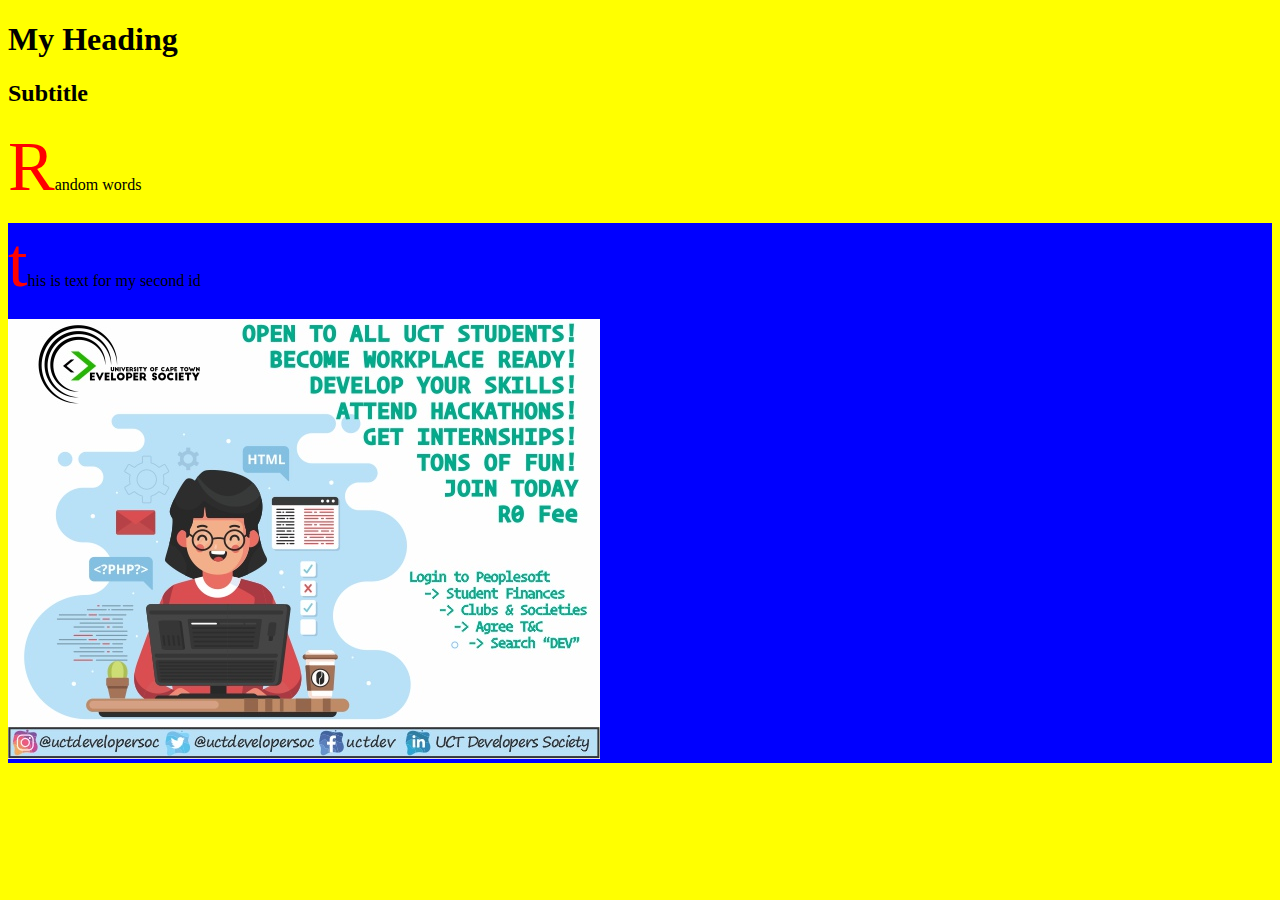
<file: Lessons/index.html>
<!DOCTYPE html>
<html lang="en">
<head>
    <meta charset="UTF-8">
    <meta http-equiv="X-UA-Compatible" content="IE=edge">
    <meta name="viewport" content="width=device-width, initial-scale=1.0">
    <title>Document</title>
</head>

<style>
    body {
        background-color: yellow;
    }
    * {
        font-family: Cambria, Cochin, Georgia, Times, 'Times New Roman', serif;
    }

    img:hover{
        border: 4px;
        border-style: solid;
    }

    .myclass:hover {
  background-color: green;
  font-size: 40px;
}
p::first-letter{
font-size: 70px;
color:red;
}
body{
    font-family: Georgia, 'Times New Roman', Times, serif;
}

#mydiv2{
    background-color: blue;
}

</style>
<body>
    <h1>My Heading</h1>
    <h2>Subtitle</h2>
    <div class="myclass" id="mydiv1">
    <p id="myid1" >Random words</p>
    </div>

    <div class="myclass" id="mydiv2">
    <p id="myid2"> this is text for my second id</p>
    <img id="myid3" src="./images/devsocVula.jpg">
    </div>
</body>
</html>
</file>
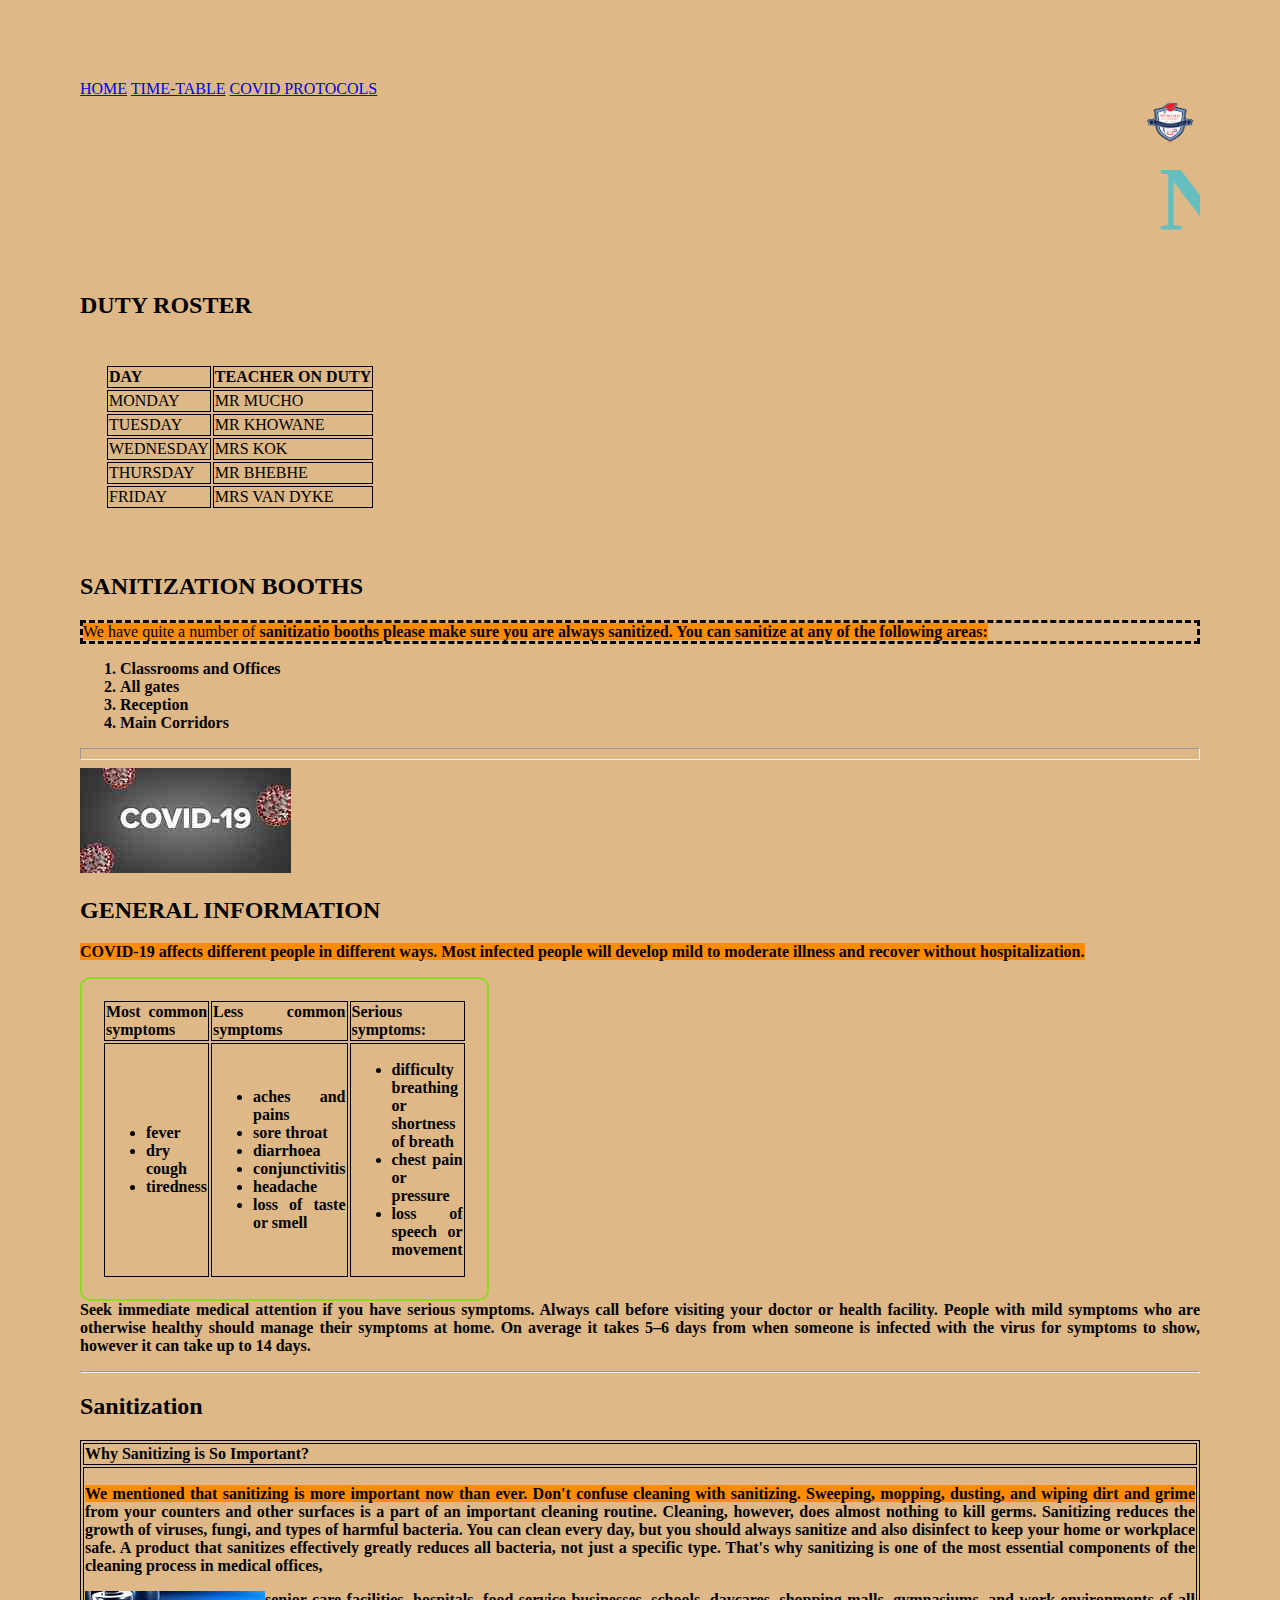
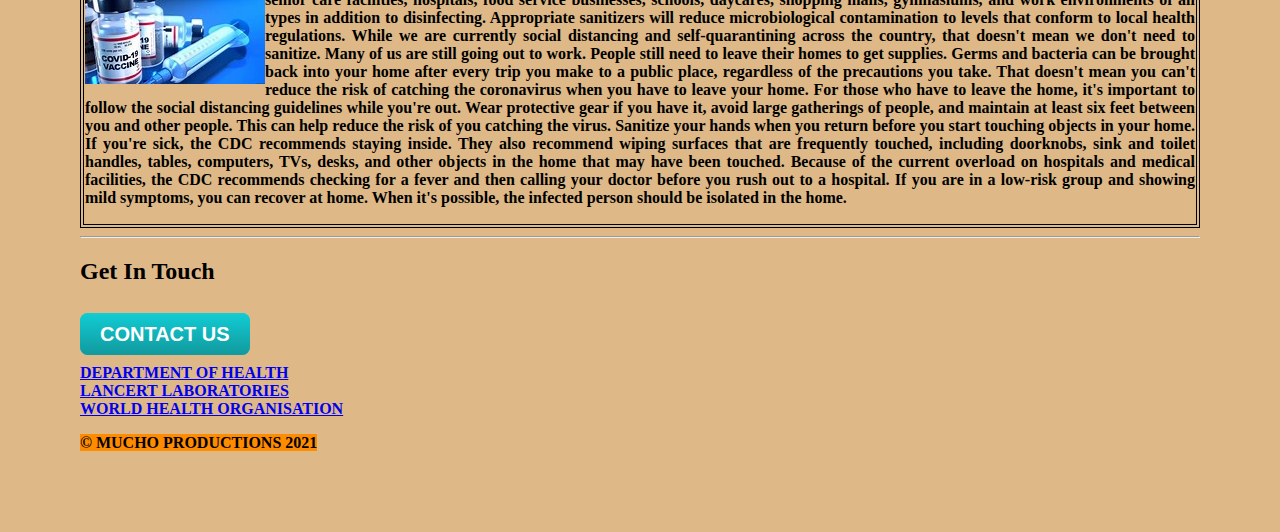
<file: NEW GENERATION ACADEMY COVID PROTOCOLS/index.html>
<!DOCTYPE html>
<html>

<head>
  <meta charset="utf-8">
  <title> NEW GENERATION ACADEMY COVID PROTOCOLS</title>
  <link rel="stylesheet" href="css/styles.css">
  <link rel="icon" href="favicon.icon">
</head>

<body>

  <div >
     <a href="about">HOME</a>
     <a href="timetables.html">TIME-TABLE</a>
    <a href="about">COVID PROTOCOLS</a>
    <div class="NEWGEN">
      <img  src="img/NEWGEN Logo.png"  class= "newgen" height="50" width="60" alt="NEWGEN LOGO">
      
    </div>

    <div >
      <h1> <marquee>NEW GENERATION ACADEMY COVID 19 PROTOCOLS</marquee></h1>
      <h2>DUTY ROSTER</h2>
      <table id = "rcorner1">
              <tr>
                <th> DAY</th>
                <th>TEACHER ON DUTY</th>
              </tr>
              <tr>
                <td>MONDAY</td>
                <td>MR MUCHO</td>
              </tr>
              <tr>
                <td>TUESDAY</td>
                <td>MR KHOWANE</td>
            </tr>
            <tr>
              <td>WEDNESDAY</td>
              <td>MRS KOK</td>
                   </tr>
            <tr>
            <td>THURSDAY</td>
            <td>MR BHEBHE</td>
            </tr>
                    
                <td>FRIDAY</td>
          <td> MRS VAN DYKE</td>
             </tr>
      </table>
      

        </div>
        <br>
        <div>
      <h2> <span >SANITIZATION BOOTHS</span> </h2>
      <p class="dashed">We have quite a number of <b>sanitizatio booths<b> please make sure you are always sanitized.
          You can sanitize at any of the following areas:
          <ol>
            <li>Classrooms and Offices</li>
            <li>All gates</li>
            <li>Reception</li>
            <li>Main Corridors</li>
          </ol>
      </p>
        </div>
    </div >
   
  </div>
<hr size="12">
  <div class="middle-container">
    <div class="profile">
      <img src="img/covid.jpg" alt=" COVID">
      <h2>GENERAL INFORMATION</h2>
      <p>COVID-19 affects different people in different ways.
         Most infected people will develop mild to moderate illness and recover without hospitalization.
        
        <table id = "rcorner">
          <tr>
          <th>Most common symptoms</th>
          <th>Less common symptoms</th>
          <th><b>Serious symptoms:</b></th>
          </tr>
          <tr>
         <td>
        <ul>
        <li>fever</li>
        <li>dry cough</li>
        <li>tiredness</li>
        </ul>
          </td>
    
       <td>
       <ul>
          <li>aches and pains</li>
          <li>sore throat</li>
          <li>diarrhoea</li>
          <li>conjunctivitis</li>
          <li>headache</li>
          <li>loss of taste or smell</li>
       </ul>
      </td>
         
          <td>
            <ul>
          <li>difficulty breathing or shortness of breath</li>
          <li>chest pain or pressure</li>
          <li>loss of speech or movement</li>
        </ul>
      </td>
          </tr>
        </table>
        Seek immediate medical attention if you have serious symptoms. Always call before visiting your doctor or health facility.
        People with mild symptoms who are otherwise healthy should manage their symptoms at home.
        On average it takes 5–6 days from when someone is infected with the virus for symptoms to show, however it can take up to 14 days.</p>
    </div>
    <hr>
    <div class="SANITIZATION BOOTHS">
      <h2>Sanitization</h2>
      <div >

       
      </div>
      <div id = "injection">
       
        <table>
          <tr>
          
          <th>Why Sanitizing is So Important?</th>
        </tr>

          <tr>
           <td>
           <p>We mentioned that sanitizing is more important now than ever. Don't confuse cleaning with sanitizing. Sweeping, mopping, dusting, and wiping dirt and grime from your counters and other surfaces is a part of an important cleaning routine. Cleaning, however, does almost nothing to kill germs. 
             Sanitizing reduces the growth of viruses, fungi, and types of harmful bacteria. You can clean every day, but you should always sanitize and also disinfect to keep your home or workplace safe. A product that sanitizes effectively greatly reduces all bacteria, not just a specific type. 
             That's why sanitizing is one of the most essential components of the cleaning process in medical offices, <p><img class="INJECTION" src="img/cvdinjection.jpg" alt="INJECTION"></p>senior care facilities, hospitals, food service businesses, schools, daycares, shopping malls, gymnasiums, and work environments of all types in addition to disinfecting.
             Appropriate sanitizers will reduce microbiological contamination to levels that conform to local health regulations.
            While we are currently social distancing and self-quarantining across the country, that doesn't mean we don't need to sanitize. Many of us are still going out to work. People still need to leave their homes to get supplies. Germs and bacteria can be brought back into your home after every trip you make to a public place, regardless of the precautions you take. 
            That doesn't mean you can't reduce the risk of catching the coronavirus when you have to leave your home. For those who have to leave the home, it's important to follow the social distancing guidelines while you're out. Wear protective gear if you have it, avoid large gatherings of people, and maintain at least six feet between you and other people.
            This can help reduce the risk of you catching the virus. 
            Sanitize your hands when you return before you start touching objects in your home.
            If you're sick, the CDC recommends staying inside. They also recommend wiping surfaces that are frequently touched, including doorknobs, sink and toilet handles, tables, computers, TVs, desks, and other objects in the home that may have been touched. Because of the current overload on hospitals and medical facilities, the CDC recommends checking for a fever and then calling your doctor before you rush out to a hospital. 
            If you are in a low-risk group and showing mild symptoms, you can recover at home. When it's possible, the infected person should be isolated in the home.</p>
          </th>
          </td>
          </tr>
        </table>
      </div>
    </div>
    <hr>
    <div class="contact-me">
      <h2>Get In Touch</h2>
      <br>
      <a class="btn" href="mailto:http://tmucho10@gmail.com">CONTACT US</a>
    </div>
  </div>
  <br>

  <div class="bottom-container">
    <a class="footer-link" href="https://www.govpage.co.za/">DEPARTMENT OF HEALTH</a> <br>
    <a class="footer-link" href="http://www.lancet.co.za/corona-virus-info-hub/">LANCERT LABORATORIES</a> <br>
    <a class="footer-link" href="https://www.who.int/emergencies/diseases/novel-coronavirus-2019">WORLD HEALTH ORGANISATION</a> <br>
    <p class="copyright">© MUCHO PRODUCTIONS 2021</p>
  </div>
</body>

</html>
</file>
<file: NEW GENERATION ACADEMY COVID PROTOCOLS/css/styles.css>
.gridcon {
  display: grid;
  grid-template-columns: 200px  200px  200px  200px  200px ;
  grid-gap: 20px;
  background-color: #2196F3;
  padding: 20px;
}
.gridcon> div{
  background-color: rgba(255, 255, 255, 255, 0.8);
  text-align: center;
  padding: 20px 0;
  font-size: 30px;

}

#rcorner {
  border-radius: 10px;
  border: 2px solid #8edb23;
  padding: 20px; 
  width: 200px;
  height: 150px; 
}
#rcorner1{
  border-radius:15;
  border: 3px blue;
  padding: 25px;
  width: fit-content;
  height: fit-content;
}


body 
{
    color: black;
    text-align: justify;
    font-family: "Tohoma";
   
    background-color: burlywood;
    width: fit-content;
    padding: auto;
    border: blue;
    margin-right: 5em;
    margin-left: 5em;
    margin-top: 5em;
    margin-bottom: 5em;
    
  }
  p::first-line{
    background-color: darkorange;
  }
  h1 {
    color: #66BFBF;
    font-size: 5.625rem;
    margin: 50px auto 0 auto;
    font-family: 'Sacramento', cursive;
  }
  table:hover{
    color: blueviolet;
  }
  img{ width:500 ;
     height: 600;

  }

  img.INJECTION{
    float: left;
  }

  table, th, td {
    border: 1px solid black;
    align-items: baseline;
    
  }
  ul{
      list-style-type: disc;
  }
  img.newgen{
    float:  right;

  }

  .btn {
    background: #11cdd4;
    background-image: -webkit-linear-gradient(top, #11cdd4, #11999e);
    background-image: -moz-linear-gradient(top, #11cdd4, #11999e);
    background-image: -ms-linear-gradient(top, #11cdd4, #11999e);
    background-image: -o-linear-gradient(top, #11cdd4, #11999e);
    background-image: linear-gradient(to bottom, #11cdd4, #11999e);
    -webkit-border-radius: 8;
    -moz-border-radius: 8;
    border-radius: 8px;
    font-family: 'Montserrat', sans-serif;
    color: #ffffff;
    font-size: 20px;
    padding: 10px 20px 10px 20px;
    text-decoration: none;
  }
  .btn:hover {
    background: #30e3cb;
    background-image: -webkit-linear-gradient(top, #30e3cb, #2bc4ad);
    background-image: -moz-linear-gradient(top, #30e3cb, #2bc4ad);
    background-image: -ms-linear-gradient(top, #30e3cb, #2bc4ad);
    background-image: -o-linear-gradient(top, #30e3cb, #2bc4ad);
    background-image: linear-gradient(to bottom, #30e3cb, #2bc4ad);
    text-decoration: none;
  }
  #injection{
    box-shadow: darkred;
    box-sizing: content-box;
    width:fit-content;
    height:fit-content;
    padding: 20px solid blue;
  }
  div.middle-container{
border: red;
  }
  div.sanitizationbooths{
    border-radius: 20px;
    border:5px seagreen;
    border-style: dotted;
    width: fit-content;
    min-height: fit-content;
  }
  
  p.dashed{
border-style: dashed;
  }
</file>
